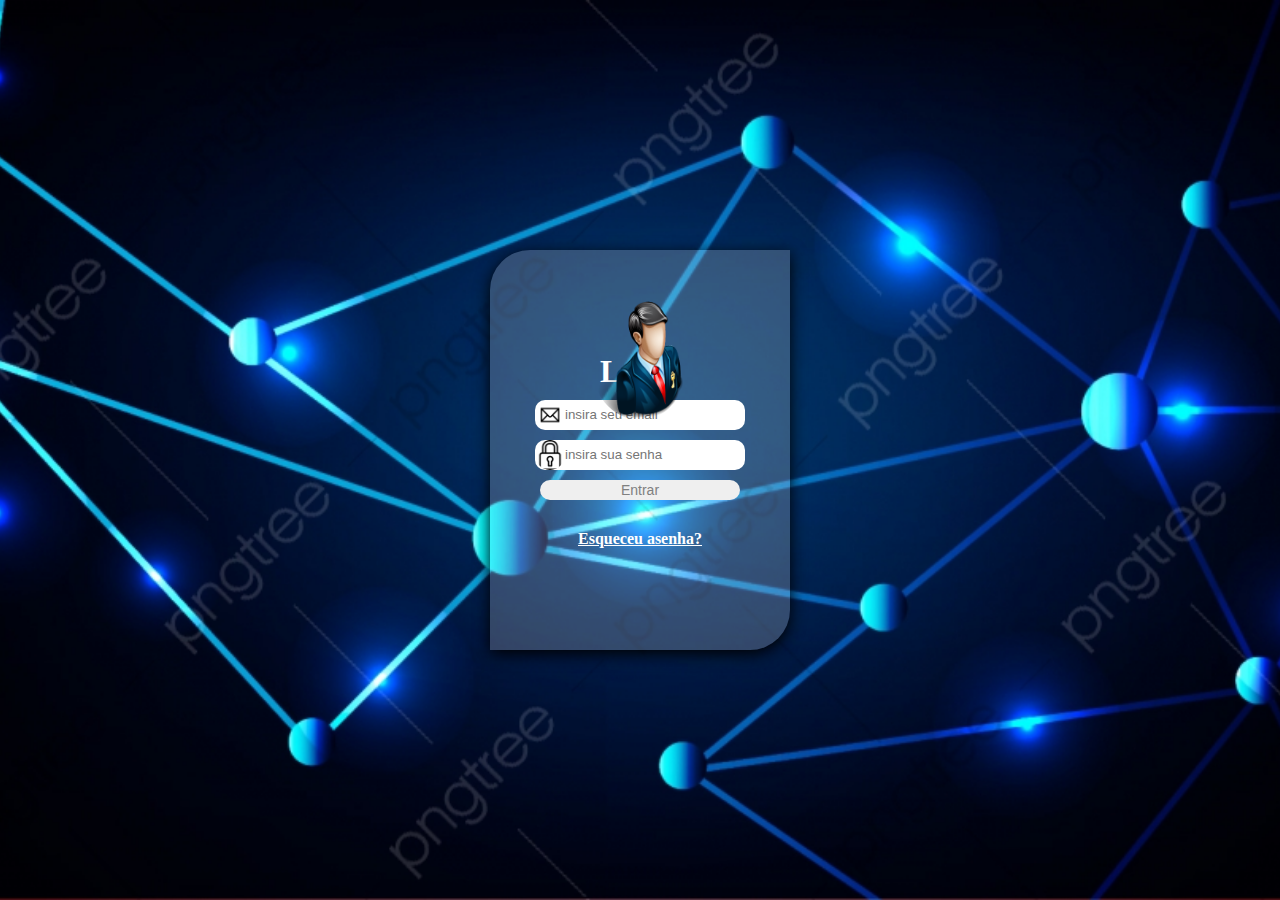
<file: login2/index.html>
<!DOCTYPE html>
<html lang="pt-br">
<head>
    <link rel="stylesheet" href="../login2/css/login2.css">
    <meta charset="UTF-8">
    <meta http-equiv="X-UA-Compatible" content="IE=edge">
    <meta name="viewport" content="width=device-width, initial-scale=1.0">
    <title>Tela Login</title>
</head>
<body>
   <div class="container">
       <div class="main">
           <img src="../login2/img/icon-usuario1.png"   class="img" alt="">
           <h1 class="h1">Login</h1>
           <form class="form" action="">
               <label class="label" ><img src="../login2/img/icone-email.png.crdownload" class="img-label"  alt=""><input class="input" type="email" name="email" id="" placeholder="insira seu email"></label>

               <label class="label" ><img src="../login2/img/icone-cadeado2.png" class="img-label" alt=""><input class="input" type="password" name="passord" id="" placeholder="insira sua senha"></label>

               <input class="btn" type="submit" value="Entrar">
           </form>
           <a href="" class="link">Esqueceu asenha?</a>
       </div>   
   </div> 
</body>
</html>
</file>
<file: login2/css/login2.css>
*{
    margin: 0;
    padding: 0;
    box-sizing: border-box;
}


.container{
    display: flex;
    align-items: center;
    justify-content: center;
    width: 100vw;
    height: 100vh;    
    background-image: url(../img/fundo.jpg);
    background-repeat: no-repeat;
    background-size: cover;
    background-position: center center;
    
}

.main{
    display: flex;
    flex-direction: column;
    justify-content: center;
    align-items: center;
    gap: 10px;
    width: 300px;
    height: 400px;
    background: rgba(255, 2555,255,0.2);
    border-radius: 40px 0 40px 0;
    box-shadow: 0px 4px 16px;


}

.h1{
    font-weight: bolder;   
    color: #fff;
}

.link{
 color: #fff;
 font-weight: bolder;
 margin-top: 20px;
 

}
.form{
    display: flex;
    gap: 10px;
    flex-direction: column;
    justify-content: center;
    align-items: center;

}
.btn{
    width: 200px; 
    height: 20px; 
    color:grey;  
    font-size: 14px;
    font-family: Impact, Haettenschweiler, 'Arial Narrow Bold', sans-serif;
    cursor: pointer;
    border-radius: 15px 15px 15px 15px;
    border:none;
}
.btn:hover{
    width: 200px; 
    height: 20px; 
    color:#fff; 
    background-color: blue; 
    font-size: 14px;
    font-family: Impact, Haettenschweiler, 'Arial Narrow Bold', sans-serif;
    cursor: pointer;
    border-radius: 15px 15px 15px 15px;
    border:none;

}

.label{
    
    display: flex;
    background-color:#fff;
    border-radius: 10px 10px 10px 10px;
    height: 30px;
    align-items: center;
    width: 210px
    
}

.img-label{
    width: 30px;
    height: 30px;
    align-items: center;
    border-radius:50%;
}
.img{
    width: 100px;
    height: 120px;
    position: absolute;
    margin-top: -180px;
    border-radius: 50%;
    overflow: hidden;

} 

.input{
    border:none;
}
</file>
